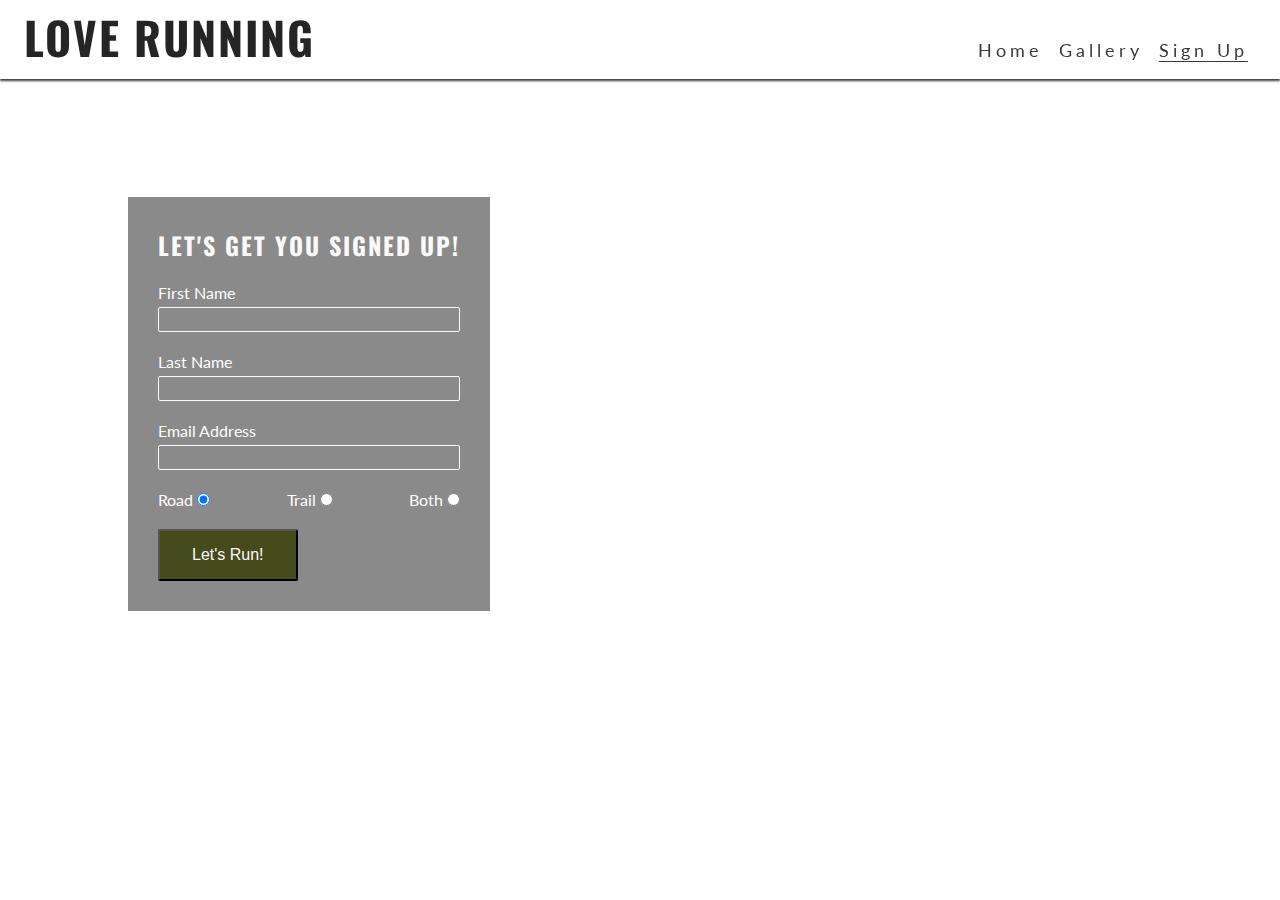
<file: signup.html>
<!DOCTYPE html>
<html lang="en">
<head>
    <meta charset="UTF-8">
    <meta http-equiv="X-UA-Compatible" content="IE=edge">
    <meta name="viewport" content="width=device-width, initial-scale=1.0">
    <!-- Meta Tags Here -->
     <meta name="description" content="Love running. Club for runners in Dublin, Ireland. Urban running, trail running. Dublin docklands and Phoenix Park">
     <meta name="keywords" content="love running, run, running club, runners, Ireland, Dublin, sport, exercise">
    <!-- Title -->
    <title>Love Running</title>
    <!-- Favicon -->
    <link rel="apple-touch-icon" sizes="180x180" href="assets/favicon/apple-touch-icon.png">
    <link rel="icon" type="image/png" sizes="32x32" href="assets/favicon/favicon-32x32.png">
    <link rel="icon" type="image/png" sizes="16x16" href="assets/favicon/favicon-16x16.png">
    <!-- Stylesheet -->
    <link rel="stylesheet" href="assets/css/style.css">
</head>
<body>
    <!-- Header -->
<header>
    <a href="index.html">
        <h1 id="logo">Love Running</h1>
    </a>
    <input type="checkbox" id="nav-toggle" name="nav-toggle"> 
    <label for="nav-toggle" class="nav-toggle-label"><i class="fa-solid fa-bars"></i></label>
    <nav>
        <ul id="menu">
            <li><a href="index.html">Home</a></li>
            <li><a href="gallery.html">Gallery</a></li>
            <li><a href="signup.html" class="active">Sign Up</a></li>
        </ul>
    </nav>
</header>
<!-- Main content -->
<main>
    <section id="signup">
        <form id="signup-form" method="POST" action="https://formdump.codeinstitute.net">
            <h2><i class="fa-solid fa-heartbeat"></i> Let's get you signed up!</h2>
            <label for="first-name">First Name</label>
            <input type="text" name="first_name" id="first-name" class="text-input" required>
            <br>
            <label for="last-name">Last Name</label>
            <input type="text" name="last_name" id="last-name" class="text-input" required>
            <br>
            <label for="email-address">Email Address</label>
            <input type="email" name="email_address" id="email-address" class="text-input" required>
            <br>
            <div class="radio-buttons">
                <div>
                    <label for="road">Road</label>
                    <input type="radio" name="running_preference" id="road" value="road" required checked>
                </div>
                <div>
                    <label for="trail">Trail</label>
                    <input type="radio" name="running_preference" id="trail" value="trail" required>
                </div>
                <div>
                    <label for="both">Both</label>
                    <input type="radio" name="running_preference" id="both" value="both" required>
                </div>
            </div>
            <button type="submit" class="join-button">Let's Run!</button>
        </form>
    </section>
</main>
</file>
<file: assets/css/style.css>
/* Google fonts import */
@import url('https://fonts.googleapis.com/css2?family=Lato:ital,wght@0,100;0,300;0,400;0,700;0,900;1,100;1,300;1,400;1,700;1,900&family=Oswald:wght@200..700&display=swap');

/* Asterisc Wildcard selector to override default styles added by the browser */
* {
    padding: 0;
    margin: 0;
    box-sizing: border-box;
}
/* General style */
body {
    min-height: 100vh;
    display: flex;
    flex-direction: column;
    /* Generic project styles */
    color: #3a3a3a;
    font-family: 'Lato', sans-serif; 
}
h1, h2, h3 {
    font-family: 'Oswald', sans-serif;
    text-transform: uppercase;
    letter-spacing: 2px;
    color: #252525;
}
.hidden-heading {
    display: none;
}

/* header */
header {
    background-color: #ffffff;
    padding: 0 1rem;
    position: fixed;
    z-index: 99;
    width: 100%;
    box-shadow: 0 2px 2px #3a3a3a;
    display: flex;
    justify-content: space-between;
    align-items: baseline;
}
header a {
    text-decoration: none;
    color: inherit;
}

#menu {
    letter-spacing: 4px;
    font-size: 110%;
    list-style-type: none;
}
#menu > li {
    margin-bottom: 1em; 
}
.active {
    border-bottom: 1px solid #3a3a3a; 
}
/* navbar styles with dropdown toggle */
nav {
    position: absolute;
    background-color: #ffffff;
    width: 100%;
    left: 0;
    box-shadow: 0 2px 2px #3a3a3a;
    padding: 0 1rem;
    display: none;
    top: 100%;
} 
/* Nav toggle */ 
#nav-toggle:checked~nav  {
    display: block;
}
#nav-toggle {
    display: none;
}
.nav-toggle-label {
    font-size: 2rem;
}
/* Main content */
main {
    
    /* make element take up any surplus space to push footer down */
    flex: 1 0 auto;
    margin-top: 47px;
    
}
#hero {
    height: 600px;
    width: 100%; 
    background: url("../images/hero-image.webp") no-repeat center center/cover;
    position: relative;
}
#cover-text {
    /* The final rgba value sets the opasity to semi-transparent */
    background-color: rgba(241, 109, 107, .7);
    font-size: 130%;
    position: absolute;
    bottom: 30px;
    width: 80%;
    min-height: 200px;
    padding-top: 40px; 
    padding-left: 10px;
}
#cover-text > h2, #cover-text > h3 {
    color: #ffffff; 
}
/* Reasons section */ 
#reasons {
    width: 90%;
    margin: 20px;

}
#reasons h2 {
    margin-bottom: 20px;
    text-align: center; 
    font-size: 280%;
    }
#benefits-physical>div, #benefits-mental>div {

    line-height: 20px;
    margin-bottom: 20px;
} 
#benefits p {
    padding: 0 20px;
}    
#benefits hr {
    border-top: 1px solid #3a3a3a;
    margin: 5px 0; 
}
#circle-cover-bg {
    background: url('../images/reasons-image.webp') no-repeat top center / cover;
    height: 90vw;
    width: 90vw;
    margin-bottom: 20px;
    /* makes the square image into a circle */
    border-radius: 50%;
    max-width: 300px;
    max-height: 300px;
}
#benefits-image {
    display: flex;
    align-items: center;
    justify-content: center;
}
/* Times section */
#times {
    background: url('../images/dublin-city.webp') no-repeat center center / cover;
    /* Handles resonsivity without the need for a media query */
    display: flex;
    flex-wrap: wrap; 
}
#times div {
    color: #fafafa;
    background-color: rgba(0, 0, 0, .6);
    padding: 15px;
    text-align: center;
    /* this will not wrap on screens less than 400px wide.
    Each div will expand to fill the available space on it's row */ 
    flex-basis: 200px;
    flex-grow: 1;
    /* Creates a grid of meetup time divs around the background image */
    border: 2px solid white;
}
#times h3 {
    /* override the heading colour set in general styles */
    color: #fafafa;
}
/* Gallery page */
#photos img {
    width: 100%; 
    line-height: 1em;
}
#photos {
    line-height: 0;
}
/* The Form */ 
#signup {
    background: url('../images/signup-image.webp');
    background-size: cover;
    background-position: 75%;
    padding: 20px 10% 0 10%;
    flex-grow: 1;
}


#signup-form {
    color: #ffffff;
    background-color: rgba(60, 60, 60, .6);
    padding: 30px;

}
#signup-form>h2 {
    color: #fafafa;
    margin-bottom: 20px;
}

.join-button {
    margin-top: 20px;
    border-radius: 2px;
    padding: 15px 32px;
    font-size: 100%;
    background-color: #454b1b;
    color: #fafafa;
    
}
.radio-buttons {
    width: 100%; 
    display: flex;
    justify-content: space-between;
}

.text-input {
    background: transparent;
    color: #fafafa;
    width: 100%;
    height: 25px;
    margin: 5px 0 20px 0;
    border: 1px solid #fafafa;
    border-radius: 2px;
    padding: 0 5px;
}
/* Footer */
#social-networks {
    text-align: center; 
    padding: 20px 0; 
    display: flex; 
    justify-content: space-evenly;
    list-style-type: none;
}

#social-networks i {
    font-size: 160%;
    padding: 5%;
    color: #3a3a3a;
}
/* Media query: Large or landscape phones (576px and up) */  
@media screen and (min-width: 576px) {
    #photos {
        column-count: 2;
        column-gap: 0;
    }

}

/* Media query: Tablets and larger (768px and up) */
@media screen and (min-width: 768px) {
    /*header*/
    nav {
    display: block;
    position: relative;
    box-shadow: none;
    width: fit-content; 
    padding-right: 1rem;
    }
#menu {
    display: flex;
}
#menu > li {
    padding-left: 1rem;
    }
.nav-toggle-label {
    display: none;
 }  
 #logo {
    font-size: 280%;
    line-height: 75px; 
    margin: 0 0.5rem; 
 } 
 /* main content */ 
 #main {
    /* push main content down to accommodate larger size header */
    margin-top: 79px;
 }
 /* Hero */
 #cover-text {
    width: 300px;
    right: 50px;
 }
 /* Reasons section */
 #benefits-physical, 
 #benefits-mental {
    display: flex;
    flex-direction: column;
    width: 100%;
}
#benefits-physical > div, 
#benefits-mental > div {
    width: 75%; 
}
#benefits-mental > div {
    text-align: end;
    align-self: flex-end;

}
/* Gallery */
#photos {
    column-count: 3;
}
/* Form */
#signup {
    background-position: center;
    position: relative;
}

#signup-form {
    max-width: 400px;
    position: absolute;
    left: 10%;
    top: 150px;
}

.text-input:hover {
    border-color: #f16c6b;
}

.join-button:hover {
    background-color: #fafafa;
    color: #454b1b;
}

} 


/* Large devices (Laptops and desktops, 992px and up) */
@media screen and (min-width: 992px) {
    #menu a:hover {
        border-bottom: 1px solid #3a3a3a;
    }
    /* Gallery */
    #photos {
        column-count: 4;
    }
}
/* Media query: Large desktops (1200px and up) */
@media screen and (min-width: 1200px) {
    /* Reasons section */
#benefits {
    display: flex;
    flex-direction: row;
}
#benefits > div {
    flex: 1;
}
#benefits-image {
    order: 0;
}
#benefits-mental {
    order: 1;
}
#benefits-mental > div {
    align-self: flex-start;
}
#benefits-physical > div {
    align-self: flex-end;
}
/* Gallery */
#photos {
    column-count: 5;
}
}
</file>
